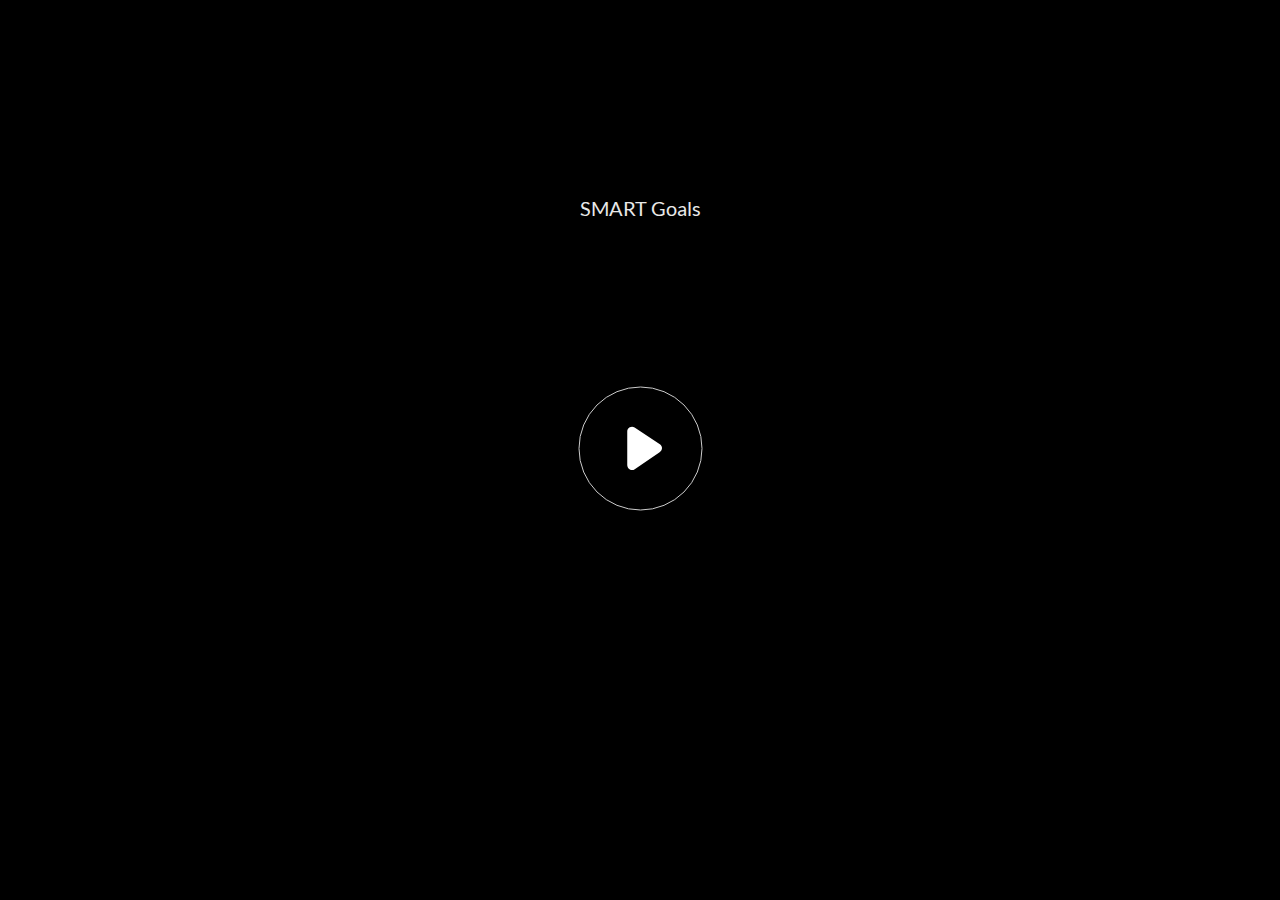
<file: Index.html>
<!doctype html>
<html lang="en-US">
<head>
  <meta charset="utf-8">
  <!-- Created using Storyline 360 - http://www.articulate.com  -->
  <!-- version: 3.57.26476.0 -->
  <title>SMART Goals</title>
  <meta http-equiv="x-ua-compatible" content="IE=edge"/>
  <meta name="viewport" content="width=device-width,initial-scale=1,user-scalable=no,shrink-to-fit=no,minimal-ui"/>
  <meta name="apple-mobile-web-app-capable" content="yes"/>
  <style>
    html, body { height: 100%; padding: 0; margin: 0 }
    #app { height: 100%; width: 100%; }
  </style>
  
  <script>window.THREE = { };</script>
</head>
<body style="background: #282828" class="cs-HTML theme-unified">
  <!-- 360 -->
  <script>!function(e){var i=/iPhone/i,o=/iPod/i,n=/iPad/i,t=/(?=.*\bAndroid\b)(?=.*\bMobile\b)/i,d=/Android/i,s=/(?=.*\bAndroid\b)(?=.*\bSD4930UR\b)/i,b=/(?=.*\bAndroid\b)(?=.*\b(?:KFOT|KFTT|KFJWI|KFJWA|KFSOWI|KFTHWI|KFTHWA|KFAPWI|KFAPWA|KFARWI|KFASWI|KFSAWI|KFSAWA)\b)/i,r=/IEMobile/i,h=/(?=.*\bWindows\b)(?=.*\bARM\b)/i,a=/BlackBerry/i,l=/BB10/i,p=/Opera Mini/i,f=/(CriOS|Chrome)(?=.*\bMobile\b)/i,u=/(?=.*\bFirefox\b)(?=.*\bMobile\b)/i,c=new RegExp("(?:Nexus 7|BNTV250|Kindle Fire|Silk|GT-P1000)","i"),w=function(e,i){return e.test(i)},A=function(e){var A=e||navigator.userAgent,v=A.split("[FBAN");if(void 0!==v[1]&&(A=v[0]),this.apple={phone:w(i,A),ipod:w(o,A),tablet:!w(i,A)&&w(n,A),device:w(i,A)||w(o,A)||w(n,A)},this.amazon={phone:w(s,A),tablet:!w(s,A)&&w(b,A),device:w(s,A)||w(b,A)},this.android={phone:w(s,A)||w(t,A),tablet:!w(s,A)&&!w(t,A)&&(w(b,A)||w(d,A)),device:w(s,A)||w(b,A)||w(t,A)||w(d,A)},this.windows={phone:w(r,A),tablet:w(h,A),device:w(r,A)||w(h,A)},this.other={blackberry:w(a,A),blackberry10:w(l,A),opera:w(p,A),firefox:w(u,A),chrome:w(f,A),device:w(a,A)||w(l,A)||w(p,A)||w(u,A)||w(f,A)},this.seven_inch=w(c,A),this.any=this.apple.device||this.android.device||this.windows.device||this.other.device||this.seven_inch,this.phone=this.apple.phone||this.android.phone||this.windows.phone,this.tablet=this.apple.tablet||this.android.tablet||this.windows.tablet,"undefined"==typeof window)return this},v=function(){var e=new A;return e.Class=A,e};"undefined"!=typeof module&&module.exports&&"undefined"==typeof window?module.exports=A:"undefined"!=typeof module&&module.exports&&"undefined"!=typeof window?module.exports=v():"function"==typeof define&&define.amd?define("isMobile",[],e.isMobile=v()):e.isMobile=v()}(this);
    window.isMobile.apple.tablet = window.isMobile.apple.tablet ||
      (navigator.platform === 'MacIntel' && navigator.maxTouchPoints > 1);
    window.isMobile.apple.device = window.isMobile.apple.device || window.isMobile.apple.tablet;
    window.isMobile.tablet = window.isMobile.tablet || window.isMobile.apple.tablet;
    window.isMobile.any = window.isMobile.any || window.isMobile.apple.tablet;
  </script>

  <div id="focus-sink" tabindex="-1"></div>

  <div id="preso"></div>
  <script>
    window.DS = {};
    window.globals = {
      DATA_PATH_BASE: '',
      HAS_FRAME: true,
      HAS_SLIDE: true,

      lmsPresent: false,
      tinCanPresent: false,
      cmi5Present: false,
      aoSupport: false,
      scale: 'noscale',
      captureRc: false,
      browserSize: 'optimal',
      bgColor: '#282828',
      features: 'InsertSvgPicture,MultipleQuizTracking',
      themeName: 'unified',
      preloaderColor: '#FFFFFF',
      suppressAnalytics: false,
      productChannel: 'stable',
      publishSource: 'storyline',
      aid: 'aid|10fd58fd-c72e-4155-8c40-0d238940e2c6',
      cid: '6a3b2ba0-6435-48b1-9827-e6c8a0bffdcf',
      playerVersion: '3.57.26476.0',
      maxIosVideoElements: 10,

      
      parseParams: function(qs) {
        if (window.globals.parsedParams != null) {
          return window.globals.parsedParams;
        }
        qs = (qs || window.location.search.substr(1)).split('+').join(' ');
        var params = {},
            tokens,
            re = /[?&]?([^=]+)=([^&]*)/g;

        while (tokens = re.exec(qs)) {
          params[decodeURIComponent(tokens[1]).trim()] =
            decodeURIComponent(tokens[2]).trim();
        }
        window.globals.parsedParams = params;
        return params;
      }

    };

    (function() {

      var classTypes = [ 'desktop', 'mobile', 'phone', 'tablet' ];

      var addDeviceClasses = function(prefix, testObj) {
        var curr, i;
        for (i = 0; i < classTypes.length; i++) {
          curr = classTypes[i];
          if (testObj[curr]) {
            document.body.classList.add(prefix + curr);
          }
        }
      };

      var params = window.globals.parseParams(),
          isDevicePreview = params.devicepreview === '1',
          isPhoneOverride = params.deviceType === 'phone' || (isDevicePreview && params.phone == '1'),
          isTabletOverride = (params.deviceType === 'tablet' || isDevicePreview) && !isPhoneOverride,
          isMobileOverride = isPhoneOverride || isTabletOverride;

      var deviceView = {
        desktop: !window.isMobile.any && !isMobileOverride,
        mobile: window.isMobile.any || isMobileOverride,
        phone: isPhoneOverride || (window.isMobile.phone && !isTabletOverride),
        tablet: isTabletOverride || window.isMobile.tablet
      };

      window.globals.deviceView = deviceView;
      window.isMobile.desktop = !window.isMobile.any;
      window.isMobile.mobile = window.isMobile.any;

      addDeviceClasses('view-', deviceView);

    })();
  </script>
  
  <script src='story_content/user.js' type=text/javascript></script>
  <div class="slide-loader"></div>

  <script>
    var doc = document, loader = doc.body.querySelector('.slide-loader'); [ 1, 2, 3 ].forEach(function(n) { var d = doc.createElement('div'); d.style.backgroundColor = window.globals.preloaderColor; d.classList.add('mobile-loader-dot'); d.classList.add('dot' + n); loader.appendChild(d); });
  </script>

  <div class="mobile-load-title-overlay" style="display: none">
    <div class="mobile-load-title">SMART Goals</div>
  </div>

  <div class="mobile-chrome-warning"></div>

  <script>
    
    if (window.autoSpider && window.vInterfaceObject) {
      document.querySelector('.mobile-load-title-overlay').style.display = 'none';
    }
  </script>

  

  <link rel="stylesheet" href="html5/data/css/output.min.css" data-noprefix/>
</body>
<script src="html5/lib/scripts/bootstrapper.min.js"></script>
</html>
</file>
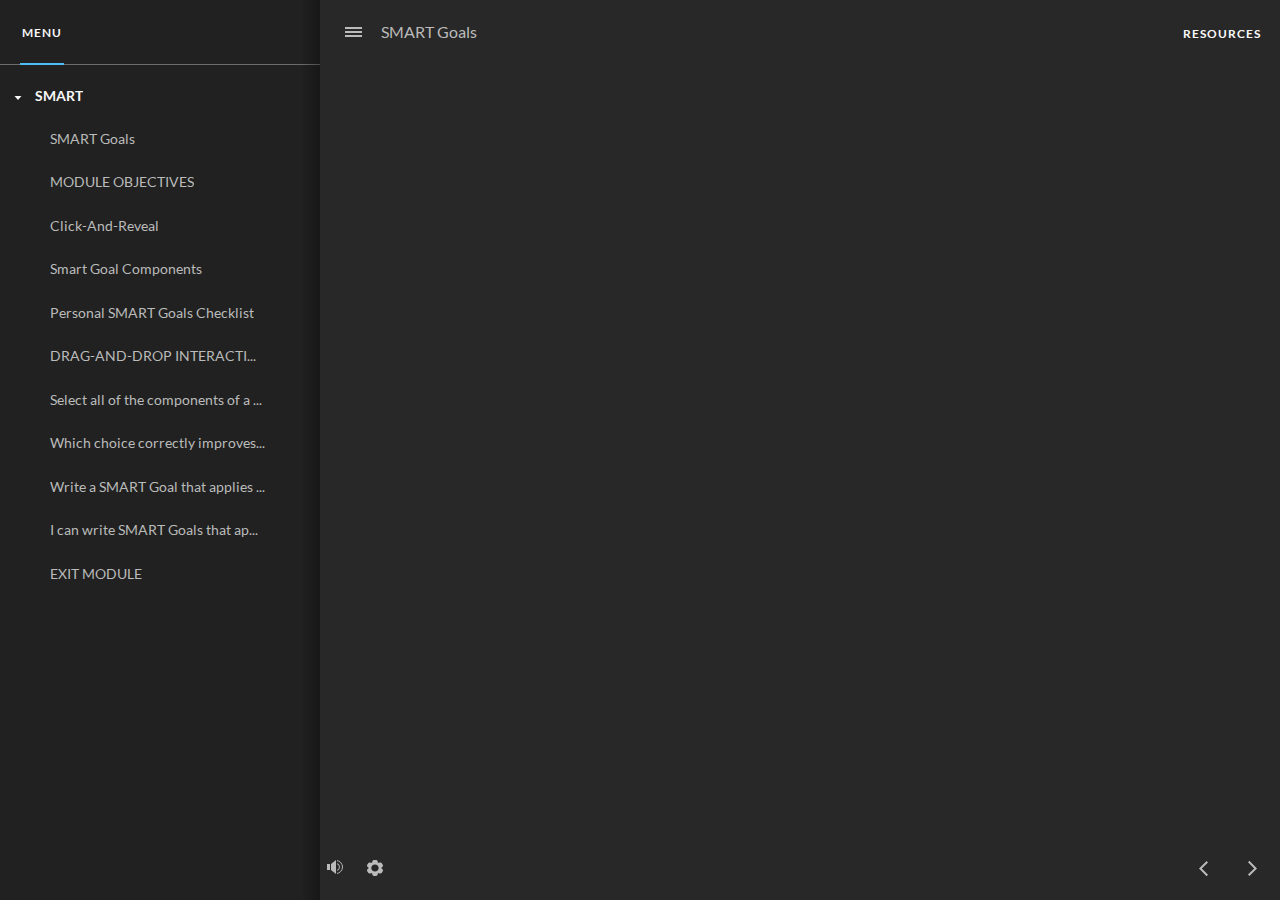
<file: index_lms.html>
<!doctype html>
<html lang="en-US">
<head>
  <meta charset="utf-8">
  <!-- Created using Storyline 360 - http://www.articulate.com  -->
  <!-- version: 3.57.26476.0 -->
  <title>SMART Goals</title>
  <meta http-equiv="x-ua-compatible" content="IE=edge"/>
  <meta name="viewport" content="width=device-width,initial-scale=1,user-scalable=no,shrink-to-fit=no,minimal-ui"/>
  <meta name="apple-mobile-web-app-capable" content="yes"/>
  <style>
    html, body { height: 100%; padding: 0; margin: 0 }
    #app { height: 100%; width: 100%; }
  </style>
  <script src="lms/scormdriver.js" charset="utf-8"></script>
  <script>window.THREE = { };</script>
</head>
<body style="background: #282828" class="cs-HTML theme-unified">
  <!-- 360 -->
  <script>!function(e){var i=/iPhone/i,o=/iPod/i,n=/iPad/i,t=/(?=.*\bAndroid\b)(?=.*\bMobile\b)/i,d=/Android/i,s=/(?=.*\bAndroid\b)(?=.*\bSD4930UR\b)/i,b=/(?=.*\bAndroid\b)(?=.*\b(?:KFOT|KFTT|KFJWI|KFJWA|KFSOWI|KFTHWI|KFTHWA|KFAPWI|KFAPWA|KFARWI|KFASWI|KFSAWI|KFSAWA)\b)/i,r=/IEMobile/i,h=/(?=.*\bWindows\b)(?=.*\bARM\b)/i,a=/BlackBerry/i,l=/BB10/i,p=/Opera Mini/i,f=/(CriOS|Chrome)(?=.*\bMobile\b)/i,u=/(?=.*\bFirefox\b)(?=.*\bMobile\b)/i,c=new RegExp("(?:Nexus 7|BNTV250|Kindle Fire|Silk|GT-P1000)","i"),w=function(e,i){return e.test(i)},A=function(e){var A=e||navigator.userAgent,v=A.split("[FBAN");if(void 0!==v[1]&&(A=v[0]),this.apple={phone:w(i,A),ipod:w(o,A),tablet:!w(i,A)&&w(n,A),device:w(i,A)||w(o,A)||w(n,A)},this.amazon={phone:w(s,A),tablet:!w(s,A)&&w(b,A),device:w(s,A)||w(b,A)},this.android={phone:w(s,A)||w(t,A),tablet:!w(s,A)&&!w(t,A)&&(w(b,A)||w(d,A)),device:w(s,A)||w(b,A)||w(t,A)||w(d,A)},this.windows={phone:w(r,A),tablet:w(h,A),device:w(r,A)||w(h,A)},this.other={blackberry:w(a,A),blackberry10:w(l,A),opera:w(p,A),firefox:w(u,A),chrome:w(f,A),device:w(a,A)||w(l,A)||w(p,A)||w(u,A)||w(f,A)},this.seven_inch=w(c,A),this.any=this.apple.device||this.android.device||this.windows.device||this.other.device||this.seven_inch,this.phone=this.apple.phone||this.android.phone||this.windows.phone,this.tablet=this.apple.tablet||this.android.tablet||this.windows.tablet,"undefined"==typeof window)return this},v=function(){var e=new A;return e.Class=A,e};"undefined"!=typeof module&&module.exports&&"undefined"==typeof window?module.exports=A:"undefined"!=typeof module&&module.exports&&"undefined"!=typeof window?module.exports=v():"function"==typeof define&&define.amd?define("isMobile",[],e.isMobile=v()):e.isMobile=v()}(this);
    window.isMobile.apple.tablet = window.isMobile.apple.tablet ||
      (navigator.platform === 'MacIntel' && navigator.maxTouchPoints > 1);
    window.isMobile.apple.device = window.isMobile.apple.device || window.isMobile.apple.tablet;
    window.isMobile.tablet = window.isMobile.tablet || window.isMobile.apple.tablet;
    window.isMobile.any = window.isMobile.any || window.isMobile.apple.tablet;
  </script>

  <div id="focus-sink" tabindex="-1"></div>

  <div id="preso"></div>
  <script>
    window.DS = {};
    window.globals = {
      DATA_PATH_BASE: '',
      HAS_FRAME: true,
      HAS_SLIDE: true,

      lmsPresent: true,
      tinCanPresent: false,
      cmi5Present: false,
      aoSupport: false,
      scale: 'noscale',
      captureRc: false,
      browserSize: 'optimal',
      bgColor: '#282828',
      features: 'InsertSvgPicture,MultipleQuizTracking',
      themeName: 'unified',
      preloaderColor: '#FFFFFF',
      suppressAnalytics: false,
      productChannel: 'stable',
      publishSource: 'storyline',
      aid: 'aid|10fd58fd-c72e-4155-8c40-0d238940e2c6',
      cid: '6a3b2ba0-6435-48b1-9827-e6c8a0bffdcf',
      playerVersion: '3.57.26476.0',
      maxIosVideoElements: 10,

      
      parseParams: function(qs) {
        if (window.globals.parsedParams != null) {
          return window.globals.parsedParams;
        }
        qs = (qs || window.location.search.substr(1)).split('+').join(' ');
        var params = {},
            tokens,
            re = /[?&]?([^=]+)=([^&]*)/g;

        while (tokens = re.exec(qs)) {
          params[decodeURIComponent(tokens[1]).trim()] =
            decodeURIComponent(tokens[2]).trim();
        }
        window.globals.parsedParams = params;
        return params;
      }

    };

    (function() {

      var classTypes = [ 'desktop', 'mobile', 'phone', 'tablet' ];

      var addDeviceClasses = function(prefix, testObj) {
        var curr, i;
        for (i = 0; i < classTypes.length; i++) {
          curr = classTypes[i];
          if (testObj[curr]) {
            document.body.classList.add(prefix + curr);
          }
        }
      };

      var params = window.globals.parseParams(),
          isDevicePreview = params.devicepreview === '1',
          isPhoneOverride = params.deviceType === 'phone' || (isDevicePreview && params.phone == '1'),
          isTabletOverride = (params.deviceType === 'tablet' || isDevicePreview) && !isPhoneOverride,
          isMobileOverride = isPhoneOverride || isTabletOverride;

      var deviceView = {
        desktop: !window.isMobile.any && !isMobileOverride,
        mobile: window.isMobile.any || isMobileOverride,
        phone: isPhoneOverride || (window.isMobile.phone && !isTabletOverride),
        tablet: isTabletOverride || window.isMobile.tablet
      };

      window.globals.deviceView = deviceView;
      window.isMobile.desktop = !window.isMobile.any;
      window.isMobile.mobile = window.isMobile.any;

      addDeviceClasses('view-', deviceView);

    })();
  </script>
  
  <script src='story_content/user.js' type=text/javascript></script>
  <div class="slide-loader"></div>

  <script>
    var doc = document, loader = doc.body.querySelector('.slide-loader'); [ 1, 2, 3 ].forEach(function(n) { var d = doc.createElement('div'); d.style.backgroundColor = window.globals.preloaderColor; d.classList.add('mobile-loader-dot'); d.classList.add('dot' + n); loader.appendChild(d); });
  </script>

  <div class="mobile-load-title-overlay" style="display: none">
    <div class="mobile-load-title">SMART Goals</div>
  </div>

  <div class="mobile-chrome-warning"></div>

  <script>
    
    if (window.autoSpider && window.vInterfaceObject) {
      document.querySelector('.mobile-load-title-overlay').style.display = 'none';
    }
  </script>

  

  <link rel="stylesheet" href="html5/data/css/output.min.css" data-noprefix/>
</body>
<script src="html5/lib/scripts/bootstrapper.min.js"></script>
</html>
</file>
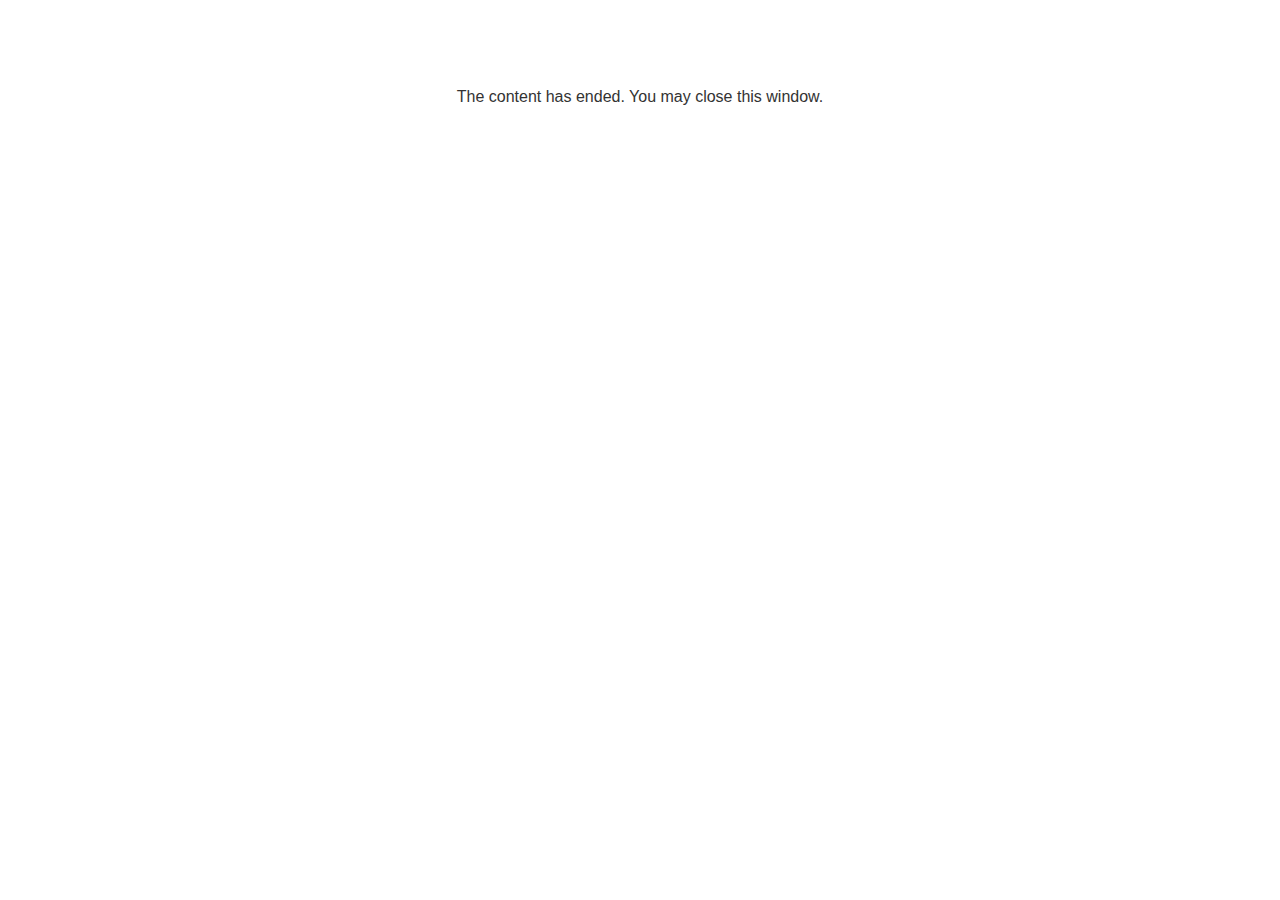
<file: lms/goodbye.html>
<!doctype html>
<html>
<body style="background-color: #ffffff;">

<p role="alert" style="color: #333333;font-family: Lato, articulate, tahoma, arial;font-size: medium;text-align: center;">
<br><br><br><br>
The content has ended. You may close this window.
</p>

</body>
</html>
</file>
